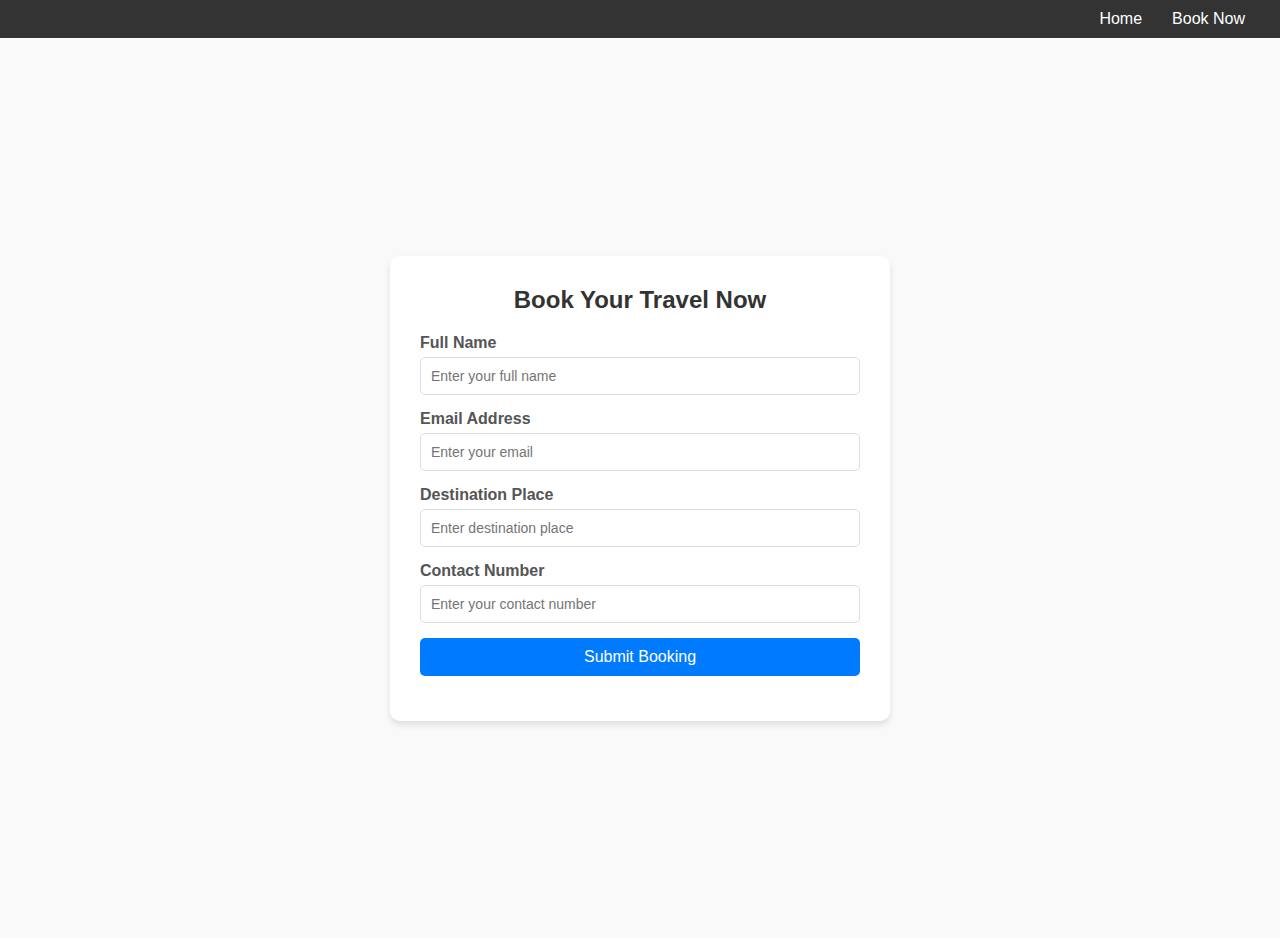
<file: book.html>
<!DOCTYPE html>
<html lang="en">
<head>
    <meta charset="UTF-8">
    <meta name="viewport" content="width=device-width, initial-scale=1.0">
    <title>Book Your Travel</title>
    <link rel="stylesheet" href="book.css">
</head>
<body>
    
    <nav class="navbar">
        <ul>
            <li><a href="index.html">Home</a></li>
            <li><a href="book.html">Book Now</a></li>
        </ul>
    </nav>

    <section class="booking-section">
        <div class="booking-form-container">
            <h2>Book Your Travel Now</h2>
            <form action="submit_form.php" method="POST">
                <div class="form-group">
                    <label for="name">Full Name</label>
                    <input type="text" id="name" name="name" required placeholder="Enter your full name">
                </div>

                <div class="form-group">
                    <label for="email">Email Address</label>
                    <input type="email" id="email" name="email" required placeholder="Enter your email">
                </div>

                <div class="form-group">
                    <label for="place">Destination Place</label>
                    <input type="text" id="place" name="place" required placeholder="Enter destination place">
                </div>

                <div class="form-group">
                    <label for="contact">Contact Number</label>
                    <input type="tel" id="contact" name="contact" required placeholder="Enter your contact number">
                </div>

                <div class="form-group">
                    <button type="submit" class="submit-btn">Submit Booking</button>
                </div>
            </form>
        </div>
    </section>
</body>
</html>
</file>
<file: book.css>
* {
    margin: 0;
    padding: 0;
    box-sizing: border-box;
    font-family: Arial, sans-serif;
}

.navbar {
    background-color: #333;
    padding: 10px 20px;
    display: flex;
    justify-content: flex-end;
    align-items: center;
}

.navbar ul {
    list-style: none;
    display: flex;
    margin: 0;
}

.navbar ul li {
    margin: 0 15px;
}

.navbar ul li a {
    color: white;
    text-decoration: none;
    font-size: 16px;
}

.navbar ul li a:hover {
    text-decoration: underline;
}

.booking-section {
    padding: 50px;
    background-color: #f9f9f9;
    min-height: 100vh;
    display: flex;
    justify-content: center;
    align-items: center;
}

.booking-form-container {
    background-color: white;
    padding: 30px;
    border-radius: 10px;
    box-shadow: 0 4px 6px rgba(0, 0, 0, 0.1);
    width: 100%;
    max-width: 500px;
    text-align: center;
}

.booking-form-container h2 {
    margin-bottom: 20px;
    font-size: 24px;
    color: #333;
}

.form-group {
    margin-bottom: 15px;
    text-align: left;
}

.form-group label {
    display: block;
    margin-bottom: 5px;
    font-weight: bold;
    color: #555;
}

.form-group input {
    width: 100%;
    padding: 10px;
    border: 1px solid #ddd;
    border-radius: 5px;
    font-size: 14px;
}

.form-group input:focus {
    border-color: #007bff;
    outline: none;
    box-shadow: 0 0 5px rgba(0, 123, 255, 0.3);
}

.submit-btn {
    width: 100%;
    padding: 10px;
    background-color: #007bff;
    color: white;
    border: none;
    border-radius: 5px;
    font-size: 16px;
    cursor: pointer;
    transition: background-color 0.3s;
}

.submit-btn:hover {
    background-color: #0056b3;
}
</file>
